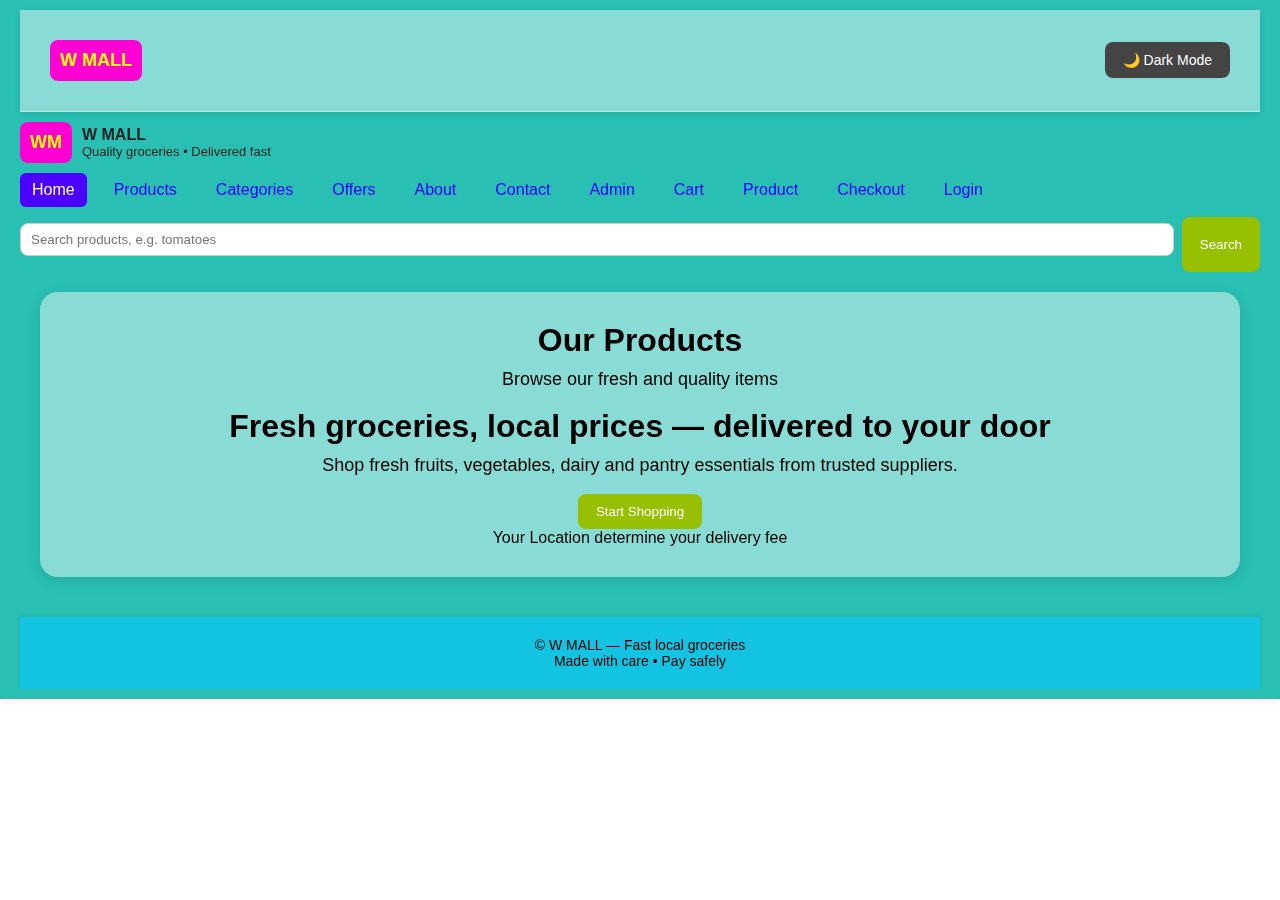
<file: My Shop/index.html>
<!DOCTYPE html>
<html lang="en">

<head>
    <meta charset="UTF-8">
    <meta name="viewport" content="width=device-width, initial-scale=1.0">
    <title>W MALL— Home</title>
    <link rel="stylesheet" href="styles.css">
    <script src="app.js" defer></script>
</head>

<body>
    <div id="stars"></div>
</body>

<body>

    <header>
        <nav class="navbar">
            <h2 class="logo">W MALL</h2>

            <!-- Dark mode toggle -->
            <div class="toggle-container">
                <input type="checkbox" id="darkSwitch">
                <label for="darkSwitch">
            <button id="darkToggle" class="toggle-btn">🌙 Dark Mode</button>
             
        </label>
            </div>
        </nav>

        <div class="brand">
            <div class="logo">WM</div>
            <div>
                <div style="font-weight:800">W MALL</div>
                <div class="muted" style="font-size:13px">Quality groceries • Delivered fast</div>
            </div>
        </div>
        <nav>
            <a href="index.html" class="active">Home</a>
            <a href="products.html">Products</a>
            <a href="categories.html">Categories</a>
            <a href="offers.html">Offers</a>
            <a href="about.html">About</a>
            <a href="contact.html">Contact</a>
            <a href="admin.html">Admin</a>
            <a href="cart.html">Cart</a>
            <a href="product.html">Product</a>
            <a href="checkout.html">Checkout</a>
            <a href="login.html">Login</a>
        </nav>

        <div class="search">
            <input id="homeSearch" placeholder="Search products, e.g. tomatoes">
            <button class="cta" onclick="gotoSearch()">Search</button>
        </div>




        <header class="hero card" style="margin:20px; text-align:center; padding:30px;">
            <h1 style="color: black;">Our Products</h1>
            <p style="color: black;">Browse our fresh and quality items</p>
            <div>
                <h1 style="color: black;">Fresh groceries, local prices — delivered to your door</h1>
                <p style="color: black;" class="muted">Shop fresh fruits, vegetables, dairy and pantry essentials from trusted suppliers.</p>
                <div style="margin-top:16px" class="row">
                    <button class="cta" onclick="location.href='products.html'">Start Shopping</button>
                    <div style="color: black;" class="muted">Your Location determine your delivery fee</div>
                </div>
            </div>
        </header>

        <footer class="footer" style="background-color:rgb(19, 195, 226)">
            <div style="color:black">© W MALL — Fast local groceries</div>
            <div style="color: black;">Made with care • Pay safely</div>
        </footer>
</body>

</html>
</file>
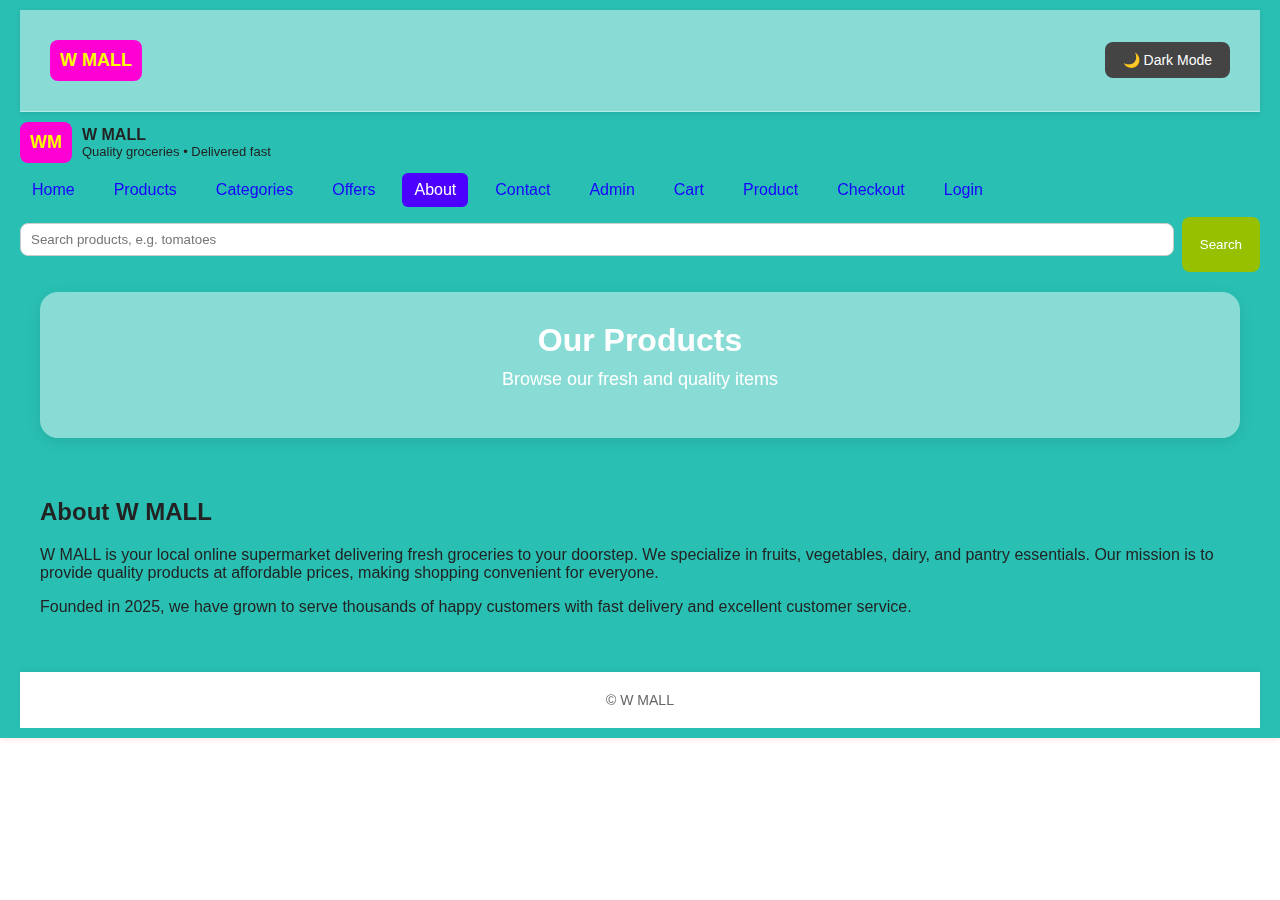
<file: My Shop/about.html>
<!DOCTYPE html>
<html lang="en">

<head>
    <meta charset="UTF-8">
    <meta name="viewport" content="width=device-width, initial-scale=1.0">
    <title>W MALL— Home</title>
    <link rel="stylesheet" href="styles.css">
    <script src="app.js" defer></script>
</head>

<body>
    <div id="stars"></div>
</body>

<body>

    <header>
        <nav class="navbar">
            <h2 class="logo">W MALL</h2>

            <!-- Dark mode toggle -->
            <div class="toggle-container">
                <input type="checkbox" id="darkSwitch">
                <label for="darkSwitch">
            <button id="darkToggle" class="toggle-btn">🌙 Dark Mode</button>
             
        </label>
            </div>
        </nav>

        <div class="brand">
            <div class="logo">WM</div>
            <div>
                <div style="font-weight:800">W MALL</div>
                <div class="muted" style="font-size:13px">Quality groceries • Delivered fast</div>
            </div>
        </div>
        <nav>
            <a href="index.html">Home</a>
            <a href="products.html">Products</a>
            <a href="categories.html">Categories</a>
            <a href="offers.html">Offers</a>
            <a href="about.html" class="active">About</a>
            <a href="contact.html">Contact</a>
            <a href="admin.html">Admin</a>
            <a href="cart.html">Cart</a>
            <a href="product.html">Product</a>
            <a href="checkout.html">Checkout</a>
            <a href="login.html">Login</a>

        </nav>

        <div class="search">
            <input id="homeSearch" placeholder="Search products, e.g. tomatoes">
            <button class="cta" onclick="gotoSearch()">Search</button>
        </div>




        <header class="hero card" style="margin:20px; text-align:center; padding:30px;">
            <h1>Our Products</h1>
            <p>Browse our fresh and quality items</p>
        </header>

        <main class="container">
            <h2>About W MALL</h2>
            <p>W MALL is your local online supermarket delivering fresh groceries to your doorstep. We specialize in fruits, vegetables, dairy, and pantry essentials. Our mission is to provide quality products at affordable prices, making shopping convenient
                for everyone.</p>
            <p class="muted">Founded in 2025, we have grown to serve thousands of happy customers with fast delivery and excellent customer service.</p>
        </main>

        <footer class="footer">© W MALL</footer>
</body>

</html>
</file>
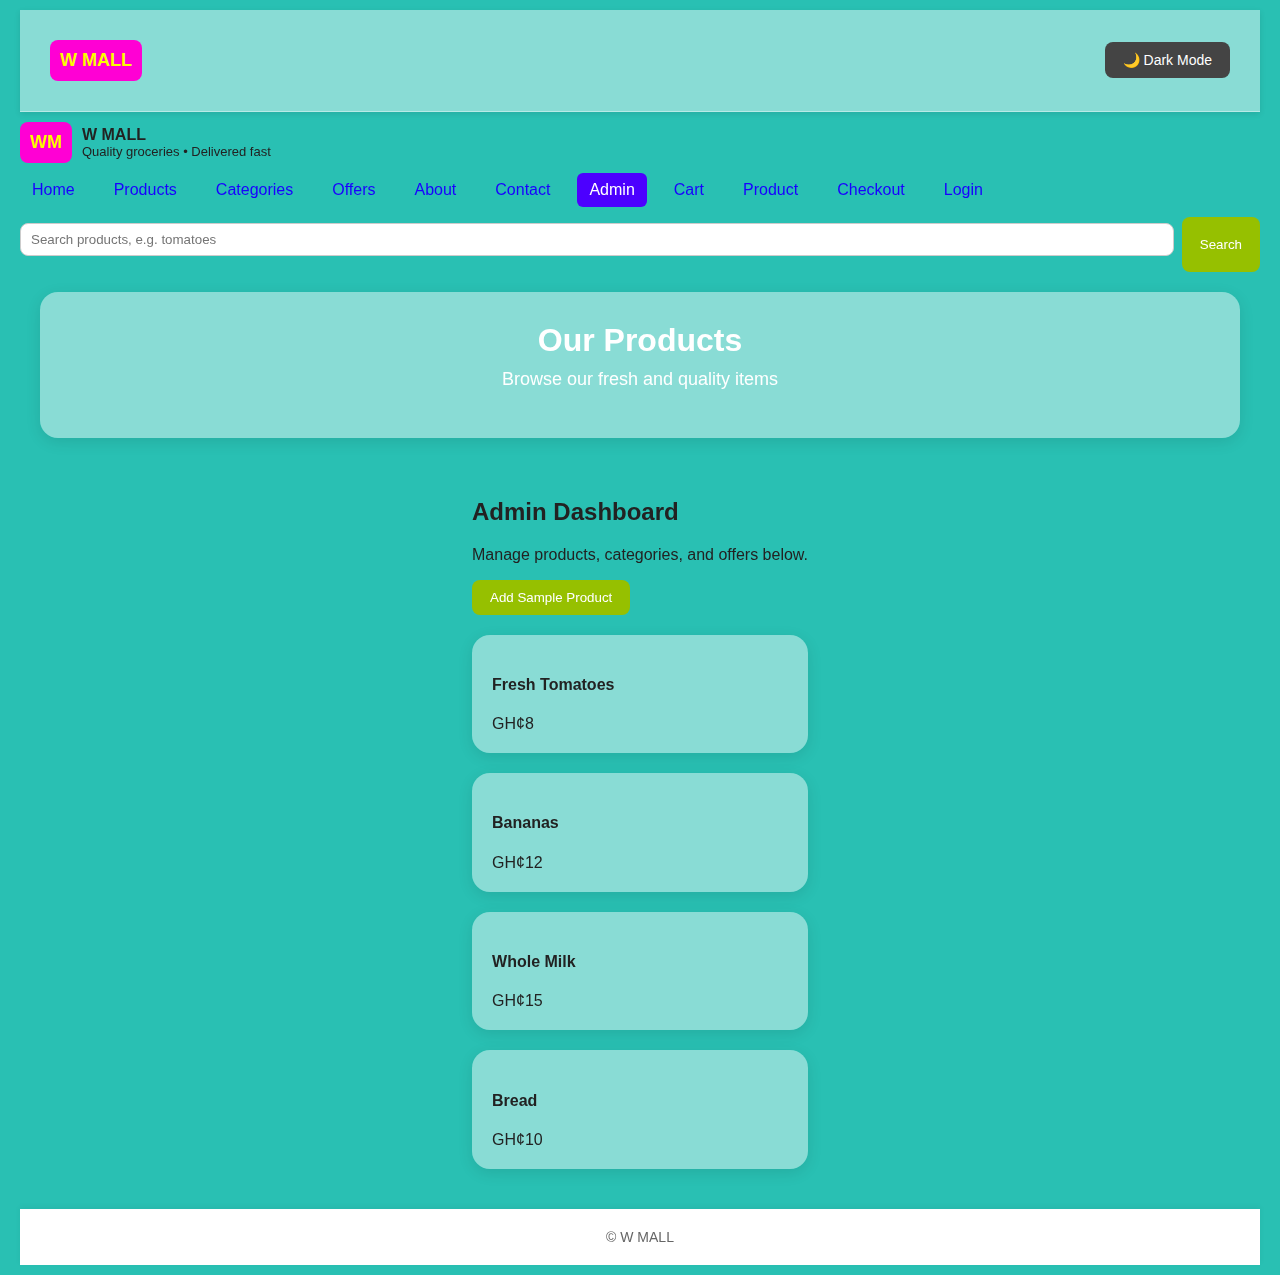
<file: My Shop/admin.html>
<!DOCTYPE html>
<html lang="en">

<head>
    <meta charset="UTF-8">
    <meta name="viewport" content="width=device-width, initial-scale=1.0">
    <title>W MALL— Home</title>
    <link rel="stylesheet" href="styles.css">
    <script src="app.js" defer></script>
</head>

<body>
    <div id="stars"></div>
</body>

<body>

    <header>
        <nav class="navbar">
            <h2 class="logo">W MALL</h2>

            <!-- Dark mode toggle -->
            <div class="toggle-container">
                <input type="checkbox" id="darkSwitch">
                <label for="darkSwitch">
            <button id="darkToggle" class="toggle-btn">🌙 Dark Mode</button>
             
        </label>
            </div>
        </nav>

        <div class="brand">
            <div class="logo">WM</div>
            <div>
                <div style="font-weight:800">W MALL</div>
                <div class="muted" style="font-size:13px">Quality groceries • Delivered fast</div>
            </div>
        </div>
        <nav>
            <a href="index.html">Home</a>
            <a href="products.html">Products</a>
            <a href="categories.html">Categories</a>
            <a href="offers.html">Offers</a>
            <a href="about.html">About</a>
            <a href="contact.html">Contact</a>
            <a href="admin.html" class="active">Admin</a>
            <a href="cart.html">Cart</a>
            <a href="product.html">Product</a>
            <a href="checkout.html">Checkout</a>
            <a href="login.html">Login</a>
        </nav>

        <div class="search">
            <input id="homeSearch" placeholder="Search products, e.g. tomatoes">
            <button class="cta" onclick="gotoSearch()">Search</button>
        </div>




        <header class="hero card" style="margin:20px; text-align:center; padding:30px;">
            <h1>Our Products</h1>
            <p>Browse our fresh and quality items</p>
        </header>

        <main class="container">
            <h2>Admin Dashboard</h2>
            <p>Manage products, categories, and offers below.</p>
            <button class="cta" onclick="addSampleProduct()">Add Sample Product</button>
            <div id="adminProductsGrid" class="grid" style="margin-top:20px"></div>
        </main>

        <footer class="footer">© W MALL</footer>
</body>

</html>
</file>
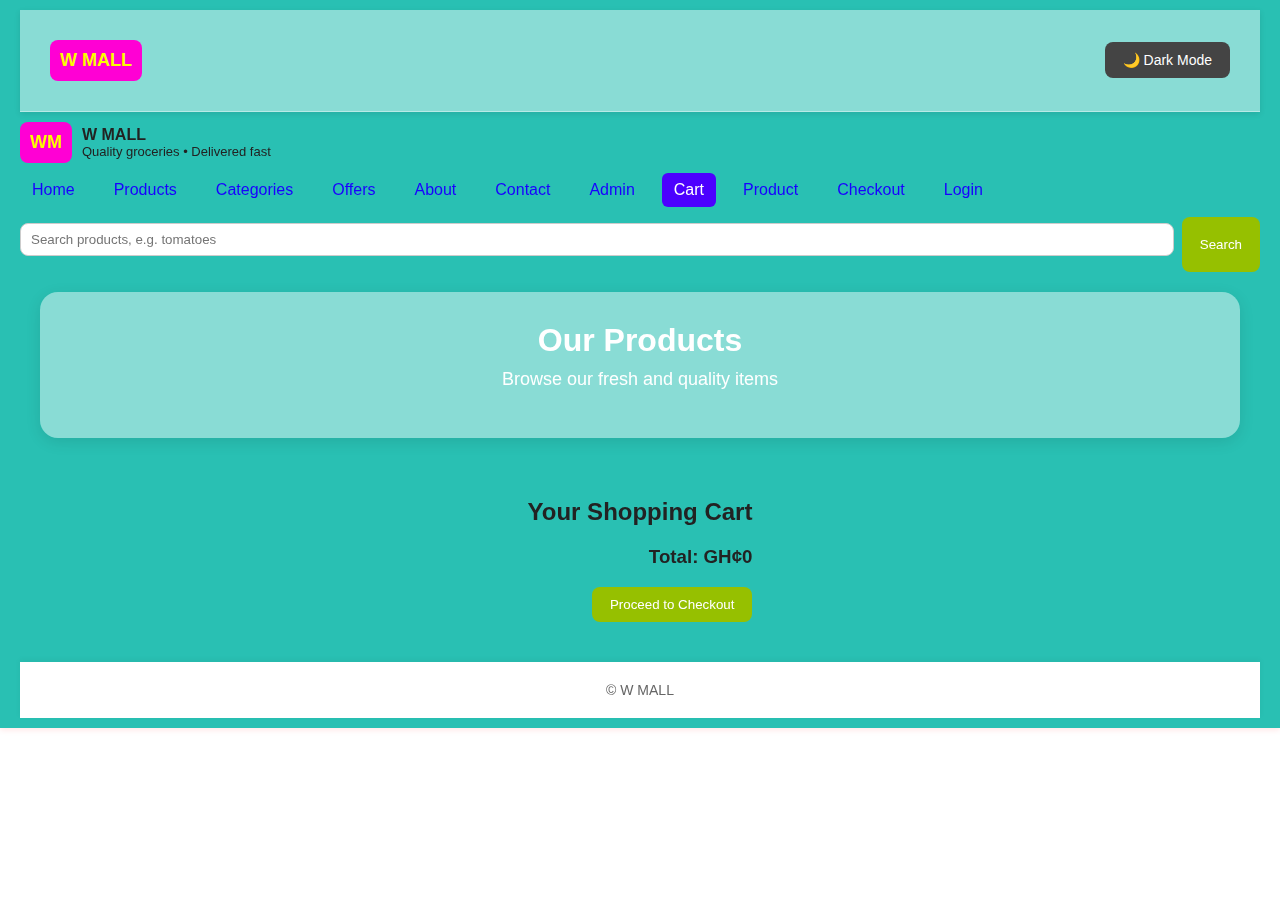
<file: My Shop/cart.html>
<!DOCTYPE html>
<html lang="en">

<head>
    <meta charset="UTF-8">
    <meta name="viewport" content="width=device-width, initial-scale=1.0">
    <title>W MALL— Home</title>
    <link rel="stylesheet" href="styles.css">
    <script src="app.js" defer></script>
</head>

<body>
    <div id="stars"></div>
</body>

<body>

    <header>
        <nav class="navbar">
            <h2 class="logo">W MALL</h2>

            <!-- Dark mode toggle -->
            <div class="toggle-container">
                <input type="checkbox" id="darkSwitch">
                <label for="darkSwitch">
            <button id="darkToggle" class="toggle-btn">🌙 Dark Mode</button>
             
        </label>
            </div>
        </nav>

        <div class="brand">
            <div class="logo">WM</div>
            <div>
                <div style="font-weight:800">W MALL</div>
                <div class="muted" style="font-size:13px">Quality groceries • Delivered fast</div>
            </div>
        </div>
        <nav>
            <a href="index.html">Home</a>
            <a href="products.html">Products</a>
            <a href="categories.html">Categories</a>
            <a href="offers.html">Offers</a>
            <a href="about.html">About</a>
            <a href="contact.html">Contact</a>
            <a href="admin.html">Admin</a>
            <a href="cart.html" class="active">Cart</a>
            <a href="product.html">Product</a>
            <a href="checkout.html">Checkout</a>
            <a href="login.html">Login</a>
        </nav>

        <div class="search">
            <input id="homeSearch" placeholder="Search products, e.g. tomatoes">
            <button class="cta" onclick="gotoSearch()">Search</button>
        </div>




        <header class="hero card" style="margin:20px; text-align:center; padding:30px;">
            <h1>Our Products</h1>
            <p>Browse our fresh and quality items</p>
        </header>

        <main class="container">
            <h2>Your Shopping Cart</h2>
            <div id="cartItems"></div>
            <div style="margin-top:20px;text-align:right">
                <h3>Total: GH¢<span id="cartTotal">0</span></h3>
                <button class="cta" onclick="goCheckout()">Proceed to Checkout</button>
            </div>
        </main>

        <footer class="footer">© W MALL</footer>
</body>

</html>
</file>
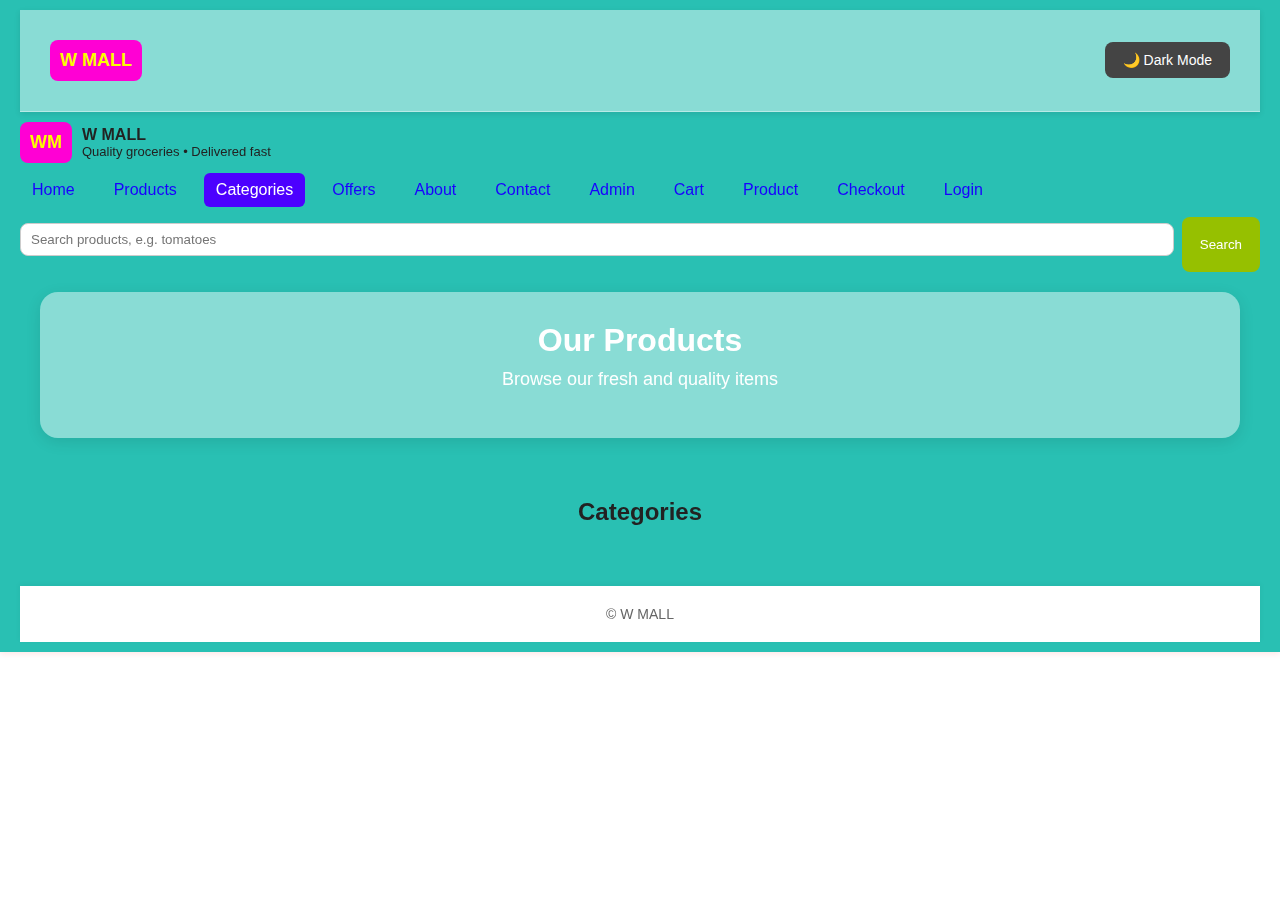
<file: My Shop/categories.html>
<!DOCTYPE html>
<html lang="en">

<head>
    <meta charset="UTF-8">
    <meta name="viewport" content="width=device-width, initial-scale=1.0">
    <title>W MALL— Home</title>
    <link rel="stylesheet" href="styles.css">
    <script src="app.js" defer></script>
</head>

<body>
    <div id="stars"></div>
</body>

<body>

    <header>
        <nav class="navbar">
            <h2 class="logo">W MALL</h2>

            <!-- Dark mode toggle -->
            <div class="toggle-container">
                <input type="checkbox" id="darkSwitch">
                <label for="darkSwitch">
            <button id="darkToggle" class="toggle-btn">🌙 Dark Mode</button>
             
        </label>
            </div>
        </nav>

        <div class="brand">
            <div class="logo">WM</div>
            <div>
                <div style="font-weight:800">W MALL</div>
                <div class="muted" style="font-size:13px">Quality groceries • Delivered fast</div>
            </div>
        </div>
        <nav>
            <a href="index.html">Home</a>
            <a href="products.html">Products</a>
            <a href="categories.html" class="active">Categories</a>
            <a href="offers.html">Offers</a>
            <a href="about.html">About</a>
            <a href="contact.html">Contact</a>
            <a href="admin.html">Admin</a>
            <a href="cart.html">Cart</a>
            <a href="product.html">Product</a>
            <a href="checkout.html">Checkout</a>
            <a href="login.html">Login</a>
        </nav>

        <div class="search">
            <input id="homeSearch" placeholder="Search products, e.g. tomatoes">
            <button class="cta" onclick="gotoSearch()">Search</button>
        </div>




        <header class="hero card" style="margin:20px; text-align:center; padding:30px;">
            <h1>Our Products</h1>
            <p>Browse our fresh and quality items</p>
        </header>

        <main class="container">
            <h2>Categories</h2>
            <div id="catsGrid" class="grid"></div>
        </main>

        <footer class="footer">© W MALL</footer>
</body>

</html>
</file>
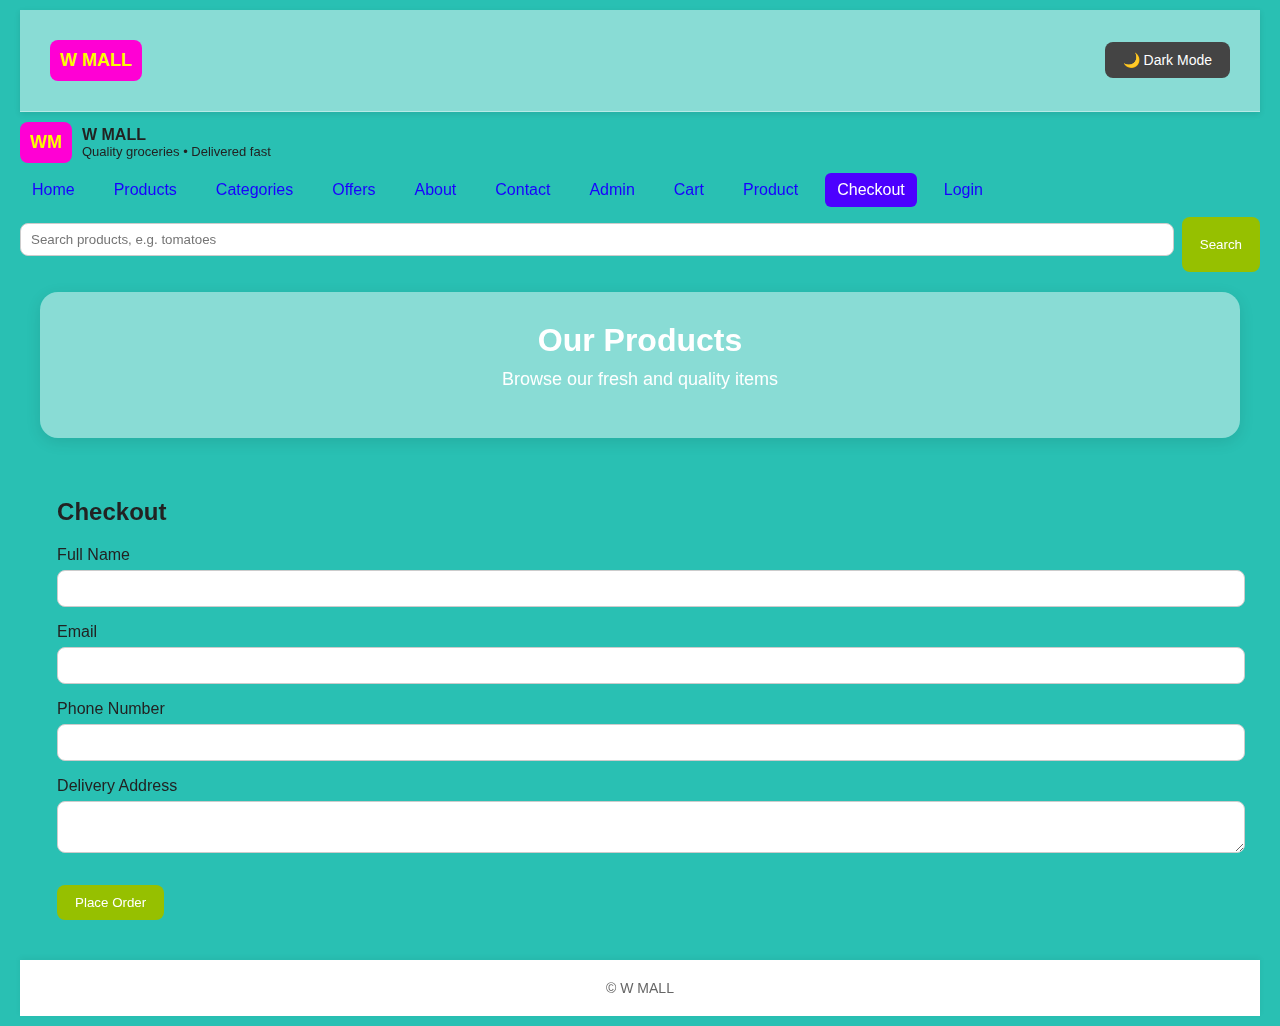
<file: My Shop/checkout.html>
<!DOCTYPE html>
<html lang="en">

<head>
    <meta charset="UTF-8">
    <meta name="viewport" content="width=device-width, initial-scale=1.0">
    <title>W MALL— Home</title>
    <link rel="stylesheet" href="styles.css">
    <script src="app.js" defer></script>
</head>

<body>
    <div id="stars"></div>
</body>

<body>

    <header>
        <nav class="navbar">
            <h2 class="logo">W MALL</h2>

            <!-- Dark mode toggle -->
            <div class="toggle-container">
                <input type="checkbox" id="darkSwitch">
                <label for="darkSwitch">
            <button id="darkToggle" class="toggle-btn">🌙 Dark Mode</button>
             
        </label>
            </div>
        </nav>

        <div class="brand">
            <div class="logo">WM</div>
            <div>
                <div style="font-weight:800">W MALL</div>
                <div class="muted" style="font-size:13px">Quality groceries • Delivered fast</div>
            </div>
        </div>
        <nav>
            <a href="index.html">Home</a>
            <a href="products.html">Products</a>
            <a href="categories.html">Categories</a>
            <a href="offers.html">Offers</a>
            <a href="about.html">About</a>
            <a href="contact.html">Contact</a>
            <a href="admin.html">Admin</a>
            <a href="cart.html">Cart</a>
            <a href="product.html">Product</a>
            <a href="checkout.html" class="active">Checkout</a>
            <a href="login.html">Login</a>

        </nav>

        <div class="search">
            <input id="homeSearch" placeholder="Search products, e.g. tomatoes">
            <button class="cta" onclick="gotoSearch()">Search</button>
        </div>




        <header class="hero card" style="margin:20px; text-align:center; padding:30px;">
            <h1>Our Products</h1>
            <p>Browse our fresh and quality items</p>
        </header>

        <main class="container">
            <h2>Checkout</h2>
            <form id="checkoutForm" onsubmit="return submitOrder()">
                <label>Full Name</label>
                <input type="text" required>
                <label>Email</label>
                <input type="email" required>
                <label>Phone Number</label>
                <input type="tel" required>
                <label>Delivery Address</label>
                <textarea required></textarea>
                <div style="margin-top:12px">
                    <button class="cta" type="submit">Place Order</button>
                </div>
            </form>
        </main>

        <footer class="footer">© W MALL</footer>
</body>

</html>
</file>
<file: My Shop/styles.css>
/* ===== GENERAL ===== */

body {
    margin: 0;
    font-family: 'Segoe UI', Tahoma, Geneva, Verdana, sans-serif;
    background-color: #b3ff00;
    color: #0400ff;
}

.container {
    max-width: 1200px;
    margin: 0 auto;
    padding: 20px;
}

a {
    text-decoration: none;
    color: #1900ff;
}


/* ===== HEADER ===== */

header {
    display: flex;
    flex-direction: column;
    background-color: #29c0b3;
    padding: 10px 20px;
    box-shadow: 0 2px 6px rgba(255, 0, 0, 0.1);
}

header .brand {
    display: flex;
    align-items: center;
    margin-bottom: 10px;
}

header .logo {
    background-color: #ff00d4;
    color: #fbff00;
    font-weight: bold;
    padding: 10px;
    border-radius: 8px;
    margin-right: 10px;
    font-size: 18px;
}

nav {
    display: flex;
    gap: 15px;
    flex-wrap: wrap;
    margin-bottom: 10px;
}

nav a {
    padding: 8px 12px;
    border-radius: 6px;
    transition: all 0.3s;
}

nav a:hover {
    background-color: #ff0000;
    color: #fff;
}

nav a.active {
    background-color: #4c00ff;
    color: #fff;
}


/* ===== SEARCH ===== */

.search {
    display: flex;
    gap: 8px;
    flex-wrap: wrap;
}

.search input {
    flex: 1;
    padding: 8px 10px;
    border-radius: 8px;
    border: 1px solid #ccc;
}

button.cta {
    background-color: #96c000;
    color: rgb(255, 255, 255);
    border: none;
    padding: 10px 18px;
    border-radius: 8px;
    cursor: pointer;
    transition: all 0.3s;
}

button.cta:hover {
    background-color: #1100ff;
}


/* ===== HERO ===== */

.hero {
    background: linear-gradient(90deg, #28a745 0%, #218838 100%);
    color: #fff;
    padding: 40px 20px;
    border-radius: 12px;
    margin-bottom: 20px;
}

.hero h1 {
    margin: 0;
    font-size: 32px;
    animation: slideIn 1s ease forwards;
}

.hero p {
    font-size: 18px;
    margin-top: 10px;
}


/* ===== GRID CARDS ===== */

.grid {
    display: grid;
    grid-template-columns: repeat(auto-fit, minmax(220px, 1fr));
    gap: 20px;
}

.card {
    background-color: #fff;
    border-radius: 12px;
    padding: 15px;
    box-shadow: 0 2px 6px rgba(0, 0, 0, 0.1);
    transition: all 0.3s;
}

.card:hover {
    transform: translateY(-5px);
    box-shadow: 0 6px 12px rgba(0, 0, 0, 0.15);
}

.card img {
    width: 100%;
    border-radius: 12px;
    object-fit: cover;
}


/* ===== FOOTER ===== */

.footer {
    text-align: center;
    padding: 20px;
    margin-top: 20px;
    background-color: #fff;
    box-shadow: 0 -2px 6px rgba(0, 0, 0, 0.05);
    font-size: 14px;
    color: #666;
}


/* ===== FORM ===== */

input,
textarea {
    width: 100%;
    padding: 10px;
    margin-top: 6px;
    margin-bottom: 16px;
    border-radius: 8px;
    border: 1px solid #ccc;
}

#diver {
    background-color: #0400ff;
}

textarea {
    resize: vertical;
}


/* ===== ANIMATIONS ===== */

@keyframes slideIn {
    from {
        opacity: 0;
        transform: translateY(20px);
    }
    to {
        opacity: 1;
        transform: translateY(0);
    }
}


/* ===== RESPONSIVE ===== */

@media(max-width:768px) {
    .hero h1 {
        font-size: 24px;
    }
}


/* Default Light Mode */

body {
    background: #ffffff;
    color: #222;
    transition: 0.3s;
}


/* Dark Mode */

body.dark {
    background: #111;
    color: #f1f1f1;
}


/* Toggle Button Style */

.toggle-btn {
    padding: 10px 18px;
    font-size: 14px;
    border: none;
    background: #444;
    color: #fff;
    border-radius: 8px;
    cursor: pointer;
    transition: 0.3s;
}

.toggle-btn:hover {
    background: #222;
}


/* Navbar */

.navbar {
    background: #fff;
    color: #222;
    padding: 15px 30px;
    display: flex;
    justify-content: space-between;
    align-items: center;
    box-shadow: 0 2px 6px rgba(0, 0, 0, 0.1);
}

body.dark .navbar {
    background: #222;
    color: #fff;
}


/* Toggle Container */

.toggle-container {
    position: relative;
}


/* Hide checkbox */

#darkSwitch {
    display: none;
}


/* Toggle switch style */

.toggle-label {
    width: 60px;
    height: 30px;
    background: #ccc;
    border-radius: 50px;
    position: relative;
    cursor: pointer;
    display: flex;
    align-items: center;
    justify-content: space-between;
    padding: 3px 6px;
    transition: 0.3s;
}

body.dark .toggle-label {
    background: #444;
}


/* Ball inside switch */

.toggle-ball {
    width: 26px;
    height: 26px;
    background: #fff;
    border-radius: 50%;
    position: absolute;
    left: 2px;
    transition: 0.3s ease;
}


/* Move ball when dark mode is ON */

#darkSwitch:checked+.toggle-label .toggle-ball {
    transform: translateX(30px);
}


/* Icons inside the toggle */

.toggle-label .sun,
.toggle-label .moon {
    font-size: 16px;
    z-index: 2;
}


/* Light mode - sun on left */

.sun {
    color: gold;
}


/* Dark mode - moon on right */

.moon {
    color: #eee;
}

* {
    transition: background 0.4s ease, color 0.4s ease, backdrop-filter 0.4s ease;
}

body.dark {
    background: linear-gradient(135deg, #0d0d0d, #1a1a2e, #16213e);
    color: #f2f2f2;
}

.navbar {
    backdrop-filter: blur(12px);
    background: rgba(255, 255, 255, 0.45);
    border-bottom: 1px solid rgba(255, 255, 255, 0.4);
}

body.dark .navbar {
    background: rgba(30, 30, 30, 0.35);
    border-bottom: 1px solid rgba(255, 255, 255, 0.1);
}


/* Moon glow when in dark mode */

body.dark .moon {
    text-shadow: 0 0 8px #fff, 0 0 12px #d4d4ff, 0 0 18px #b8b8ff;
}


/* Glow behind toggle */

body.dark .toggle-label {
    box-shadow: 0 0 12px rgba(200, 200, 255, 0.4);
}


/* Star container */

#stars {
    position: fixed;
    top: 0;
    left: 0;
    width: 100%;
    height: 100%;
    pointer-events: none;
    overflow: hidden;
    z-index: -1;
    opacity: 0;
    transition: opacity 0.5s ease;
}


/* Show stars in dark mode */

body.dark #stars {
    opacity: 1;
}


/* Individual stars */

.star {
    position: absolute;
    width: 3px;
    height: 3px;
    background: white;
    border-radius: 50%;
    animation: floatStar 6s linear infinite;
    opacity: 0.7;
}


/* Star movement */

@keyframes floatStar {
    0% {
        transform: translateY(0px);
        opacity: 0.7;
    }
    100% {
        transform: translateY(-120vh);
        opacity: 0;
    }
}

button,
.btn {
    padding: 10px 18px;
    border: none;
    cursor: pointer;
    border-radius: 10px;
    background: #0066ff;
    color: #fff;
    transition: 0.3s;
}

button:hover,
.btn:hover {
    box-shadow: 0 0 10px rgba(0, 120, 255, 0.7);
    transform: translateY(-2px);
}

body.dark button:hover,
body.dark .btn:hover {
    box-shadow: 0 0 12px rgba(180, 180, 255, 0.9);
}

.card {
    padding: 20px;
    border-radius: 18px;
    background: rgba(255, 255, 255, 0.45);
    backdrop-filter: blur(14px);
    box-shadow: 0 4px 15px rgba(0, 0, 0, 0.1);
    transition: 0.3s;
}

body.dark .card {
    background: rgba(40, 40, 40, 0.35);
    box-shadow: 0 4px 15px rgba(0, 0, 0, 0.4);
}

.card:hover {
    transform: translateY(-5px);
    box-shadow: 0 8px 25px rgba(0, 0, 0, 0.2);
}

.product-grid {
    display: grid;
    grid-template-columns: repeat(auto-fit, minmax(230px, 1fr));
    gap: 20px;
    padding: 25px;
}

.product-card {
    padding: 15px;
    border-radius: 15px;
    text-align: center;
    background: rgba(255, 255, 255, 0.5);
    backdrop-filter: blur(14px);
    transition: 0.3s;
}

body.dark .product-card {
    background: rgba(30, 30, 30, 0.45);
}

.product-card img {
    width: 100%;
    border-radius: 12px;
    margin-bottom: 10px;
}

.product-card:hover {
    transform: scale(1.05);
    box-shadow: 0 10px 25px rgba(0, 0, 0, 0.25);
}
</file>
